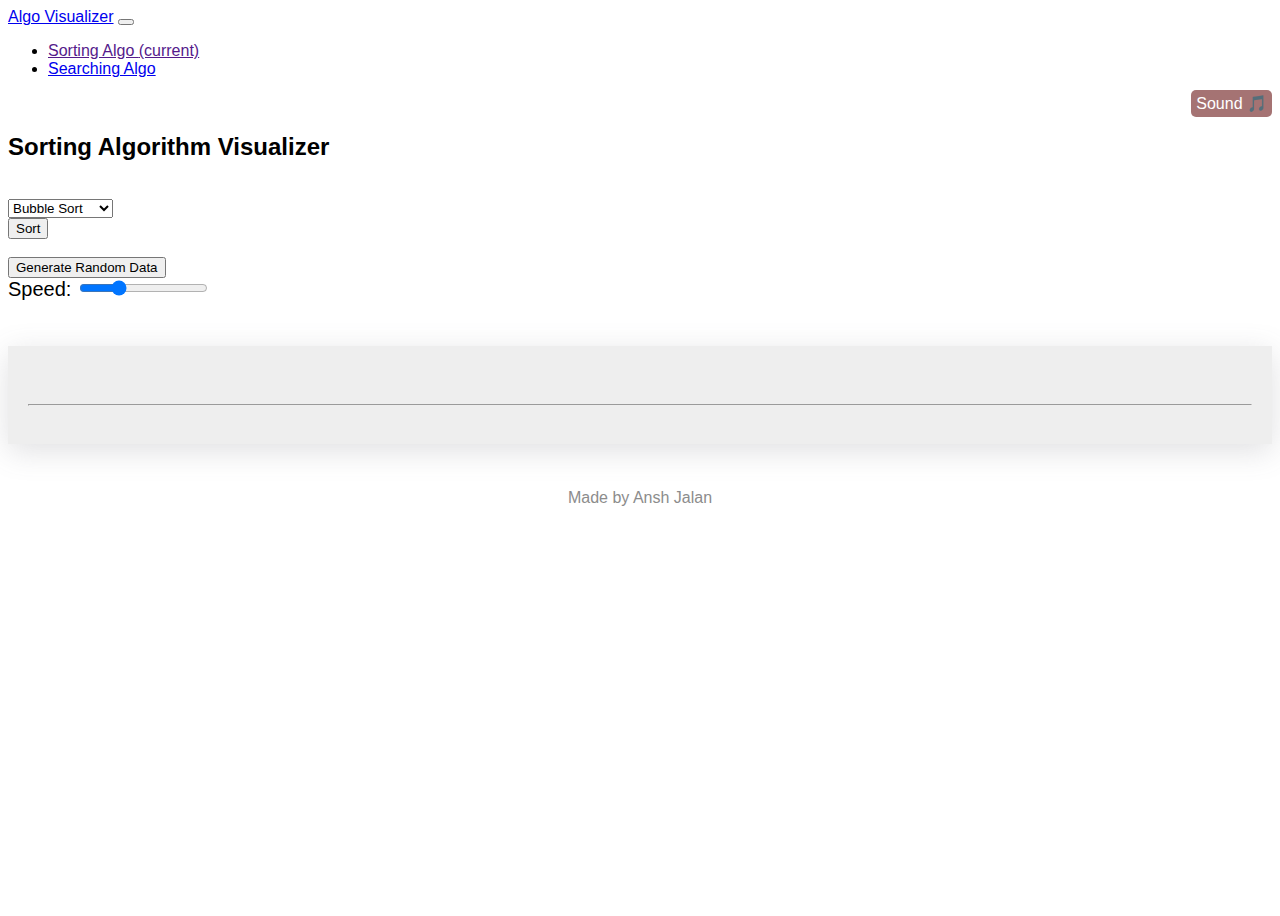
<file: index.html>
<!DOCTYPE html>
<html lang="en">
  <head>
    <meta charset="UTF-8" />
    <meta http-equiv="X-UA-Compatible" content="IE=edge" />
    <meta name="viewport" content="width=device-width, initial-scale=1.0" />
    <meta
      name="description"
      content="Sorting algorithm visualizer using D3js. It will help you to understand the algorithm. I've used swapping animation for clear understanding of the algorithm."
    />
    <title>Sorting Algorithm Visualizer | Ansh Jalan</title>
    <link
      rel="stylesheet"
      href="https://cdnjs.cloudflare.com/ajax/libs/twitter-bootstrap/4.6.1/css/bootstrap.min.css"
      integrity="sha512-T584yQ/tdRR5QwOpfvDfVQUidzfgc2339Lc8uBDtcp/wYu80d7jwBgAxbyMh0a9YM9F8N3tdErpFI8iaGx6x5g=="
      crossorigin="anonymous"
      referrerpolicy="no-referrer"
    />
    <link rel="stylesheet" href="style.css" />
  </head>
  <body>
    <header>
      <nav class="navbar navbar-expand-lg navbar-light bg-light">
        <div class="container">
          <a class="navbar-brand" href="#">Algo Visualizer</a>
          <button
            class="navbar-toggler"
            type="button"
            data-toggle="collapse"
            data-target="#navbarNav"
            aria-controls="navbarNav"
            aria-expanded="false"
            aria-label="Toggle navigation"
          >
            <span class="navbar-toggler-icon"></span>
          </button>
          <div class="collapse navbar-collapse" id="navbarNav">
            <ul class="navbar-nav">
              <li class="nav-item active">
                <a class="nav-link" href=""
                  >Sorting Algo <span class="sr-only">(current)</span></a
                >
              </li>
              <li class="nav-item">
                <a class="nav-link" href="./searching-algorithm/"
                  >Searching Algo</a
                >
              </li>
            </ul>
          </div>
        </div>
      </nav>
    </header>
    <p class="sound"><a id="sound" href="#">Sound 🎵</a></p>
    <div class="container">
      <h2>Sorting Algorithm Visualizer</h2>
    </div>

    <br />
    <div class="container">
      <div class="form-inline">
        <div class="form-group">
          <select class="form-control" id="get-algo">
            <option value="bubble-sort">Bubble Sort</option>
            <option value="selection-sort">Selection Sort</option>
            <option value="insertion-sort">Insertion Sort</option>
            <option value="merge-sort">Merge Sort</option>
          </select>
        </div>

        <div class="form-group mx-sm-3">
          <button class="btn btn-primary" id="sort">Sort</button>
        </div>
        <div class="form-group">
          <button class="btn none btn-danger" id="stop">Stop</button>
        </div>
      </div>
      <br />

      <div class="row">
        <div class="col-md-3">
          <button class="btn btn-info" id="random-data">
            Generate Random Data
          </button>
        </div>
        <div class="col-md-3">
          <label>
            Speed:
            <input
              type="range"
              id="speed"
              name="speed"
              min="100"
              max="800"
              value="300"
              onchange="setSpeed()"
            />
          </label>
        </div>
      </div>
    </div>

    <div class="container">
      <div class="bar-chart">
        <div id="chart"></div>
        <hr />
      </div>
    </div>
    <footer>
      <div class="footer-text">
        <p>
          Made by Ansh Jalan
        </p>
      </div>
    </footer>
    <script src="https://d3js.org/d3.v4.min.js"></script>
    <script src="base.js"></script>
    <script src="function.js"></script>
  </body>
</html>
</file>
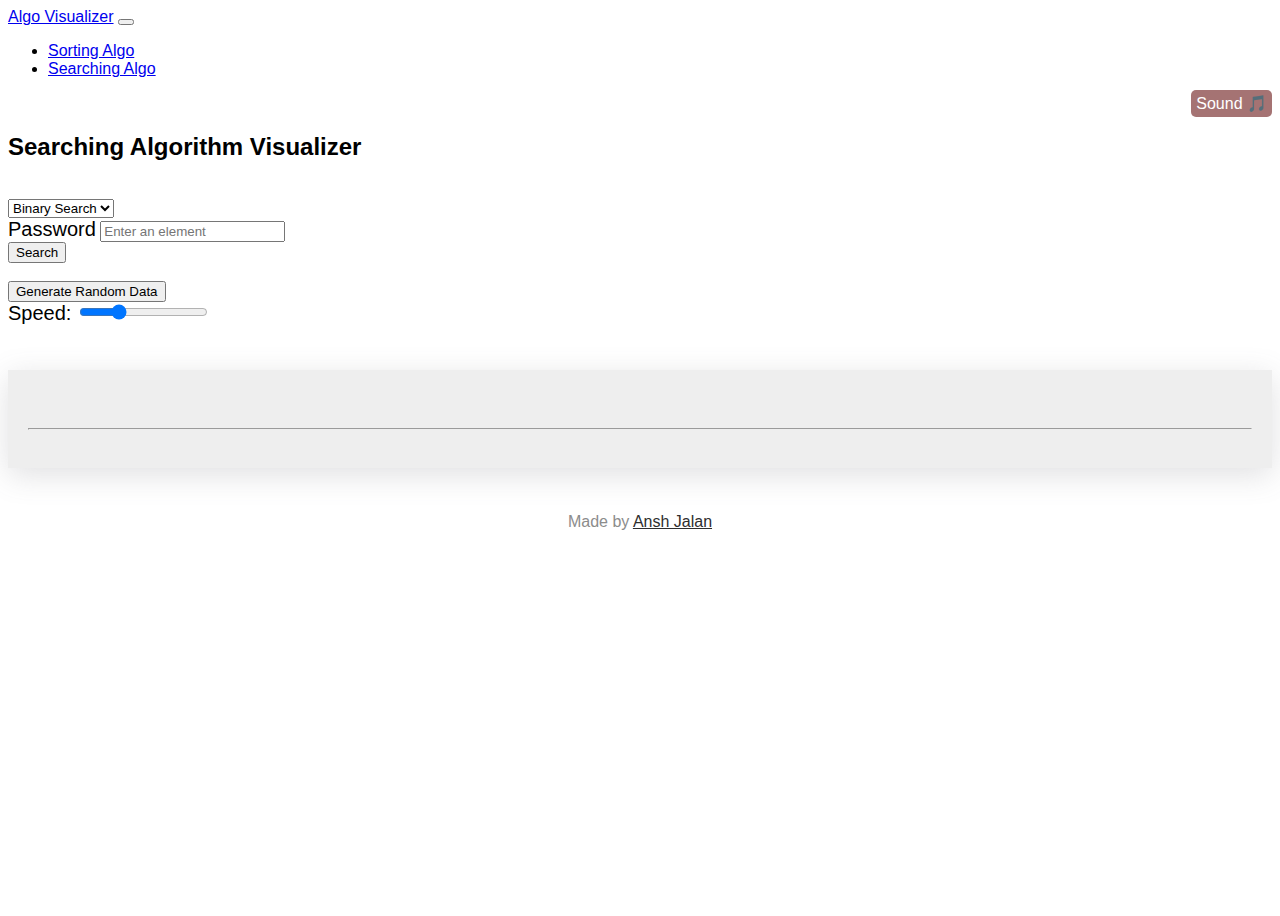
<file: searching-algorithm/index.html>
<!DOCTYPE html>
<html lang="en">
  <head>
    <meta charset="UTF-8" />
    <meta http-equiv="X-UA-Compatible" content="IE=edge" />
    <meta name="viewport" content="width=device-width, initial-scale=1.0" />
    <meta
      name="description"
      content="Algorithm visualizer using D3js. It will help you to understand the algorithm. I've used swapping animation for clear understanding of the algorithm."
    />
    <title>Algorithm Visualizer | Ansh Jalan</title>
    <link
      rel="stylesheet"
      href="https://cdnjs.cloudflare.com/ajax/libs/twitter-bootstrap/4.6.1/css/bootstrap.min.css"
      integrity="sha512-T584yQ/tdRR5QwOpfvDfVQUidzfgc2339Lc8uBDtcp/wYu80d7jwBgAxbyMh0a9YM9F8N3tdErpFI8iaGx6x5g=="
      crossorigin="anonymous"
      referrerpolicy="no-referrer"
    />
    <link rel="stylesheet" href="style.css" />
  </head>
  <body>
    <header>
      <nav class="navbar navbar-expand-lg navbar-light bg-light">
        <div class="container">
          <a class="navbar-brand" href="./..">Algo Visualizer</a>
          <button
            class="navbar-toggler"
            type="button"
            data-toggle="collapse"
            data-target="#navbarNav"
            aria-controls="navbarNav"
            aria-expanded="false"
            aria-label="Toggle navigation"
          >
            <span class="navbar-toggler-icon"></span>
          </button>
          <div class="collapse navbar-collapse" id="navbarNav">
            <ul class="navbar-nav">
              <li class="nav-item">
                <a class="nav-link" href="./..">Sorting Algo </a>
              </li>
              <li class="nav-item">
                <a class="nav-link active" href="#">Searching Algo</a>
              </li>
            </ul>
          </div>
        </div>
      </nav>
    </header>
    <p class="sound"><a id="sound" href="#">Sound 🎵</a></p>
    <div class="container">
      <h2>Searching Algorithm Visualizer</h2>
    </div>

    <br />
    <div class="container">
      <div class="form-inline">
        <div class="form-group">
          <select class="form-control" id="get-algo">
            <option value="binary-search">Binary Search</option>
            <option value="linear-search">Linear Search</option>
          </select>
        </div>
        <div class="form-group mx-sm-3">
          <label for="inputPassword2" class="sr-only">Password</label>
          <input
            type="text"
            class="form-control"
            id="targetValue"
            placeholder="Enter an element"
          />
        </div>
        <button class="btn btn-primary" id="search">Search</button>
      </div>

      <br />

      <div class="row">
        <div class="col-md-3">
          <button class="btn btn-info" id="random-data">
            Generate Random Data
          </button>
        </div>
        <div class="col-md-3">
          <label>
            Speed:
            <input
              type="range"
              id="speed"
              name="speed"
              min="100"
              max="800"
              value="300"
              onchange="setSpeed()"
            />
          </label>
        </div>
      </div>
    </div>
    <div class="container">
      <div class="bar-chart">
        <div id="chart"></div>
        <hr />
      </div>
    </div>
    <div id="foundNotice" class="container text-success text-center"></div>

    <footer>
      <div class="footer-text">
        <p>
          Made by
          <a href="https://nbappy.me/">Ansh Jalan</a>
        </p>
      </div>
    </footer>
    <script src="https://d3js.org/d3.v4.min.js"></script>
    <script src="base.js"></script>
    <script src="function.js"></script>
  </body>
</html>
</file>
<file: style.css>
* {
  font-family: sans-serif;
}
body {
  min-height: 100vh;
}

.bar-chart {
  margin-top: 5vh;
  background-color: #eee;
  padding: 50px 20px 30px 20px;
  box-shadow: rgba(100, 100, 111, 0.2) 0px 7px 29px 0px;
}
.bar-chart #chart {
  text-align: center;
}

form {
  margin-top: 20px;
  text-align: center;
}
label {
  font-size: 20px;
  cursor: pointer;
}
input {
  cursor: pointer;
}
rect:hover {
  cursor: pointer;
}
.none {
  display: none;
}

footer {
  width: 100%;
  color: #8c8c8c;

  margin: auto;
  margin-top: 5vh;
}

footer p {
  display: block;
  margin: 0 auto;
  text-align: center;
}

footer .footer-text {
  margin: auto;
}

footer a {
  color: #2e2e2e;
}
.sound {
  text-align: right;
}
.sound a {
  background: rgb(165, 115, 115);
  padding: 5px;
  border-radius: 5px;
  color: #fff;
  cursor: pointer;
  text-decoration: none;
}
.line-through {
  text-decoration: line-through !important;
}
</file>
<file: searching-algorithm/style.css>
* {
  font-family: sans-serif;
}
body {
  min-height: 100vh;
}

.bar-chart {
  margin-top: 5vh;
  background-color: #eee;
  padding: 50px 20px 30px 20px;
  box-shadow: rgba(100, 100, 111, 0.2) 0px 7px 29px 0px;
}
.bar-chart #chart {
  text-align: center;
}
form {
  margin-top: 20px;
  text-align: center;
}
label {
  font-size: 20px;
  cursor: pointer;
}
input {
  cursor: pointer;
}
rect:hover {
  cursor: pointer;
}
.none {
  display: none;
}
.stop {
  background-image: linear-gradient(
    to right,
    #ad4a04 0%,
    #d36756 51%,
    #8f5a34 100%
  );
}
footer {
  width: 100%;
  color: #8c8c8c;

  margin: auto;
  margin-top: 5vh;
}

footer p {
  display: block;
  margin: 0 auto;
  text-align: center;
}

footer .footer-text {
  margin: auto;
}

footer a {
  color: #2e2e2e;
}
.sound {
  text-align: right;
}
.sound a {
  background: rgb(165, 115, 115);
  padding: 5px;
  border-radius: 5px;
  color: #fff;
  cursor: pointer;
  text-decoration: none;
}
.line-through {
  text-decoration: line-through !important;
}
</file>
